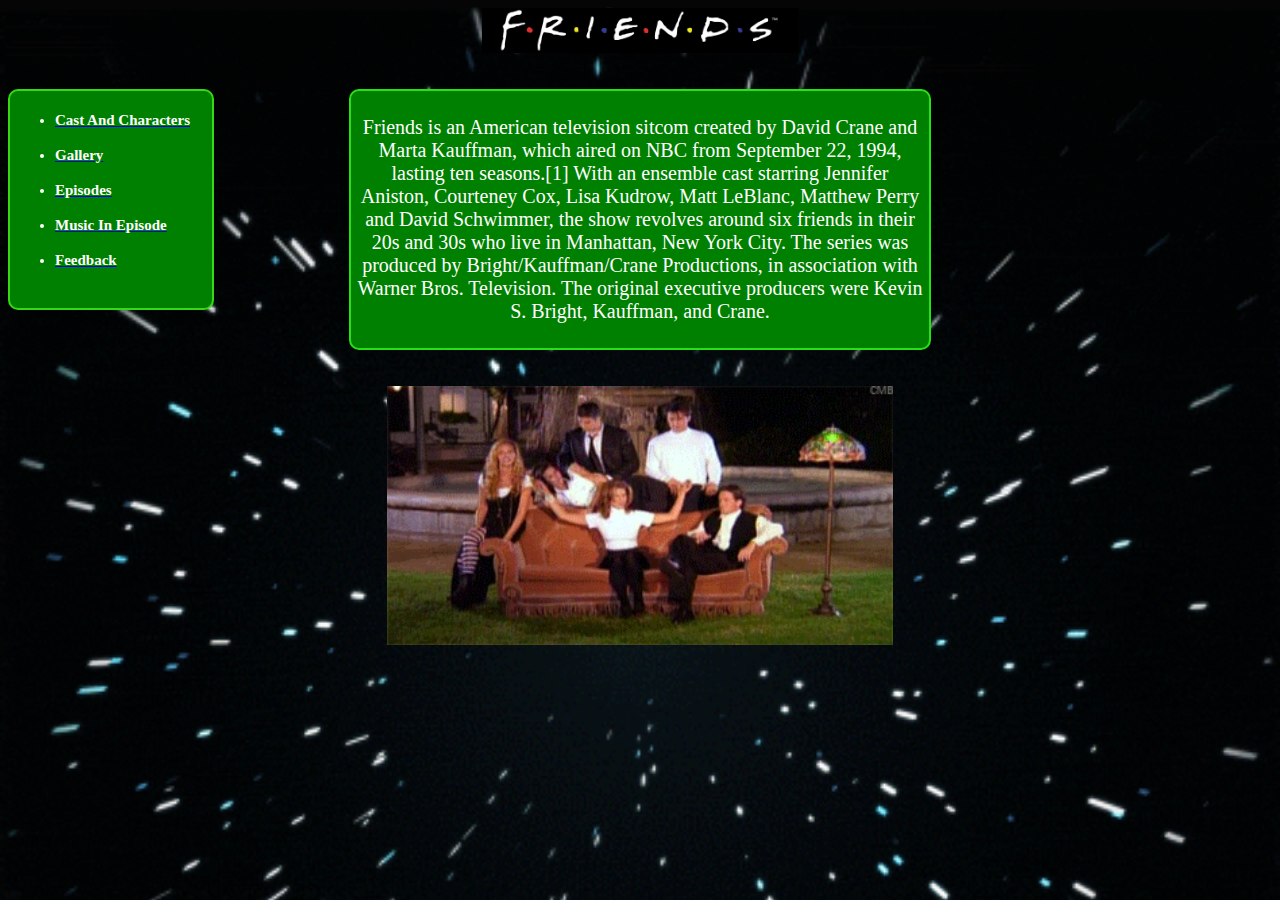
<file: index.html>
<!DOCTYPE html>
<html lang="en">
<head>
    <meta charset="UTF-8">
    <meta http-equiv="X-UA-Compatible" content="IE=edge">
    <meta name="viewport" content="width=device-width, initial-scale=1.0">
    <title>friends 90s style</title>
    <link rel="stylesheet" href="style.css">

</head>

<body>
    <header>
        <img class="img" src="friend.jpg">
            
   <audio autoplay>
       <source src="ill be there.mp3" type="audio/mp3">
   </audio>

<br/>
<br/>
</header>


   <nav class="center">
<ul>
    <a href="cast.html"> <li>Cast And Characters</li><br> </a>
    <a href="gallery.html"> <li>Gallery</li><br></a>
    <a href="episode.html"> <li>Episodes</li><br></a>
    <a href="music.html"> <li>Music In Episode</li><br></a>
    <a href="feedback.html"> <li>Feedback</li><br></a>
    
</ul>
</nav>

<div class="text">
<p>Friends is an American television sitcom created by David Crane and Marta Kauffman, which aired on NBC from September 22, 1994, lasting ten seasons.[1] With an ensemble cast starring Jennifer Aniston, Courteney Cox, Lisa Kudrow, Matt LeBlanc, Matthew Perry and David Schwimmer, the show revolves around six friends in their 20s and 30s who live in Manhattan, New York City. The series was produced by Bright/Kauffman/Crane Productions, in association with Warner Bros. Television. The original executive producers were Kevin S. Bright, Kauffman, and Crane.</p>
  </div>
  <br/>
  <br/>
      <img src="friend01.gif">
  
<br/><br/>

</body>
</html>
</file>
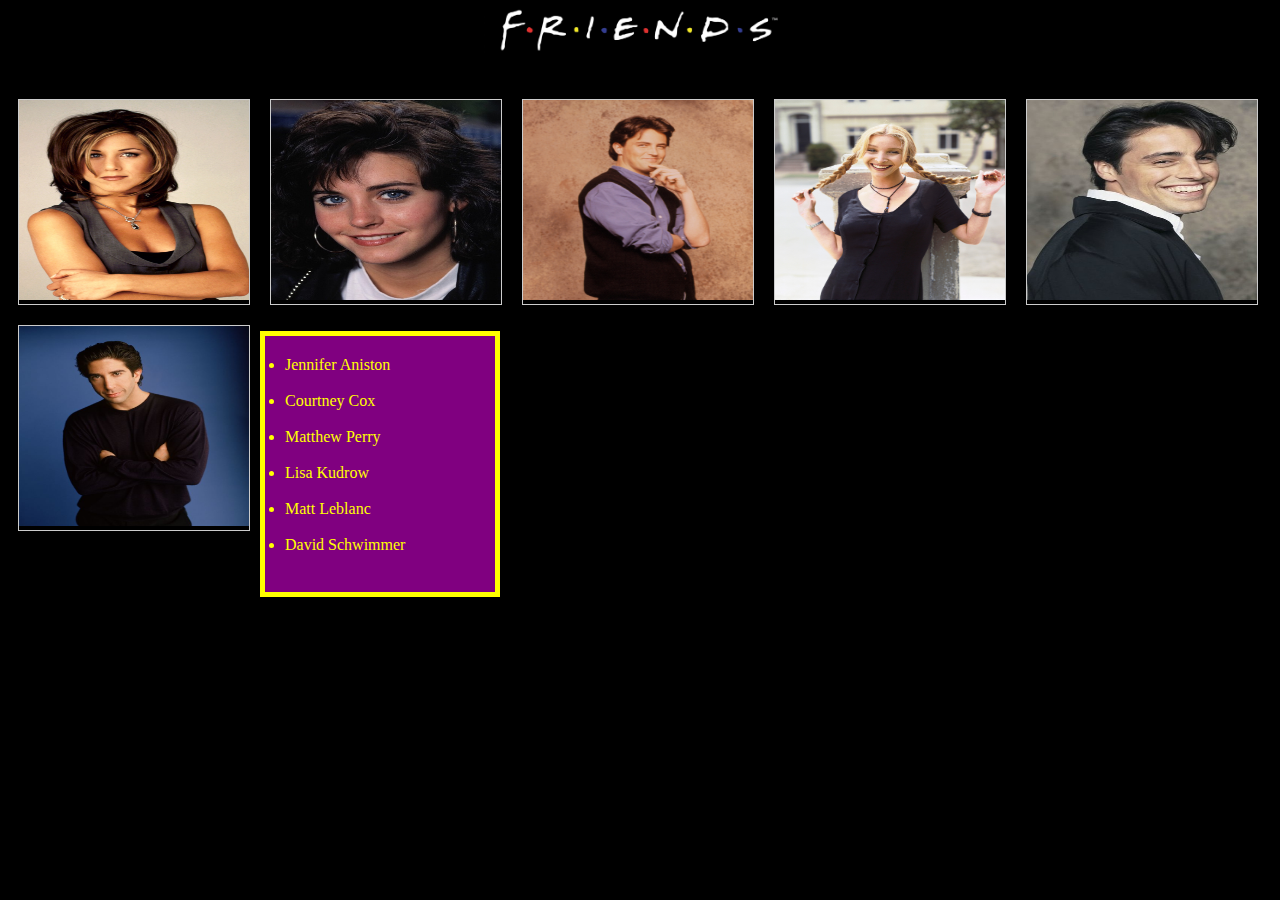
<file: cast.html>
<!DOCTYPE html>
<html lang="en">
<head>
    <meta charset="UTF-8">
    <meta http-equiv="X-UA-Compatible" content="IE=edge">
    <meta name="viewport" content="width=device-width, initial-scale=1.0">
    <title>cast and characters</title>
    <link rel="stylesheet" href="./css/cast.css">
</head>
<body>
    <header>
        <a href="index.html"><img class="img" src="friend.jpg"></a>
     </br>
     </br>
     </header>
     <div class="gallery">
        <a target="_blank" href="./gallery img/ja.jpg">
          <img src="./gallery img/ja.jpg" alt="Cinque Terre" width="600" height="400">
        </a>
      </div>
      
      <div class="gallery">
        <a target="_blank" href="./gallery img/cpic.jpg">
          <img src="./gallery img/cpic.jpg" alt="Forest" width="600" height="400">
        </a>
        
      </div>
      
      <div class="gallery">
        <a target="_blank" href="./gallery img/mpic.jpg">
          <img src="./gallery img/mpic.jpg" alt="Northern Lights" width="600" height="400">
        </a>
      </div>
      
      <div class="gallery">
        <a target="_blank" href="./gallery img/lk.jpg">
          <img src="./gallery img/lk.jpg" alt="Mountains" width="600" height="400">
        </a>
      </div>
      <div class="gallery">
        <a target="_blank" href="./gallery img/mb.jpg">
          <img src="./gallery img/mb.jpg" alt="Mountains" width="600" height="400">
        </a>
      </div>
      <div class="gallery">
        <a target="_blank" href="./gallery img/ds.png">
          <img src="./gallery img/ds.png" alt="Mountains" width="600" height="400">
        </a>
      
      </div>
      <br/>
      <br/>
      <br/>
        <ul class="a">
          
            <li>Jennifer Aniston</li><br/>
            <li>Courtney Cox</li><br/>
            <li>Matthew Perry</li><br/>
            <li>Lisa Kudrow</li><br/>
            <li>Matt Leblanc</li><br/>
            <li>David Schwimmer</li><br/>
        </ul>
        
</body>
</html>
</file>
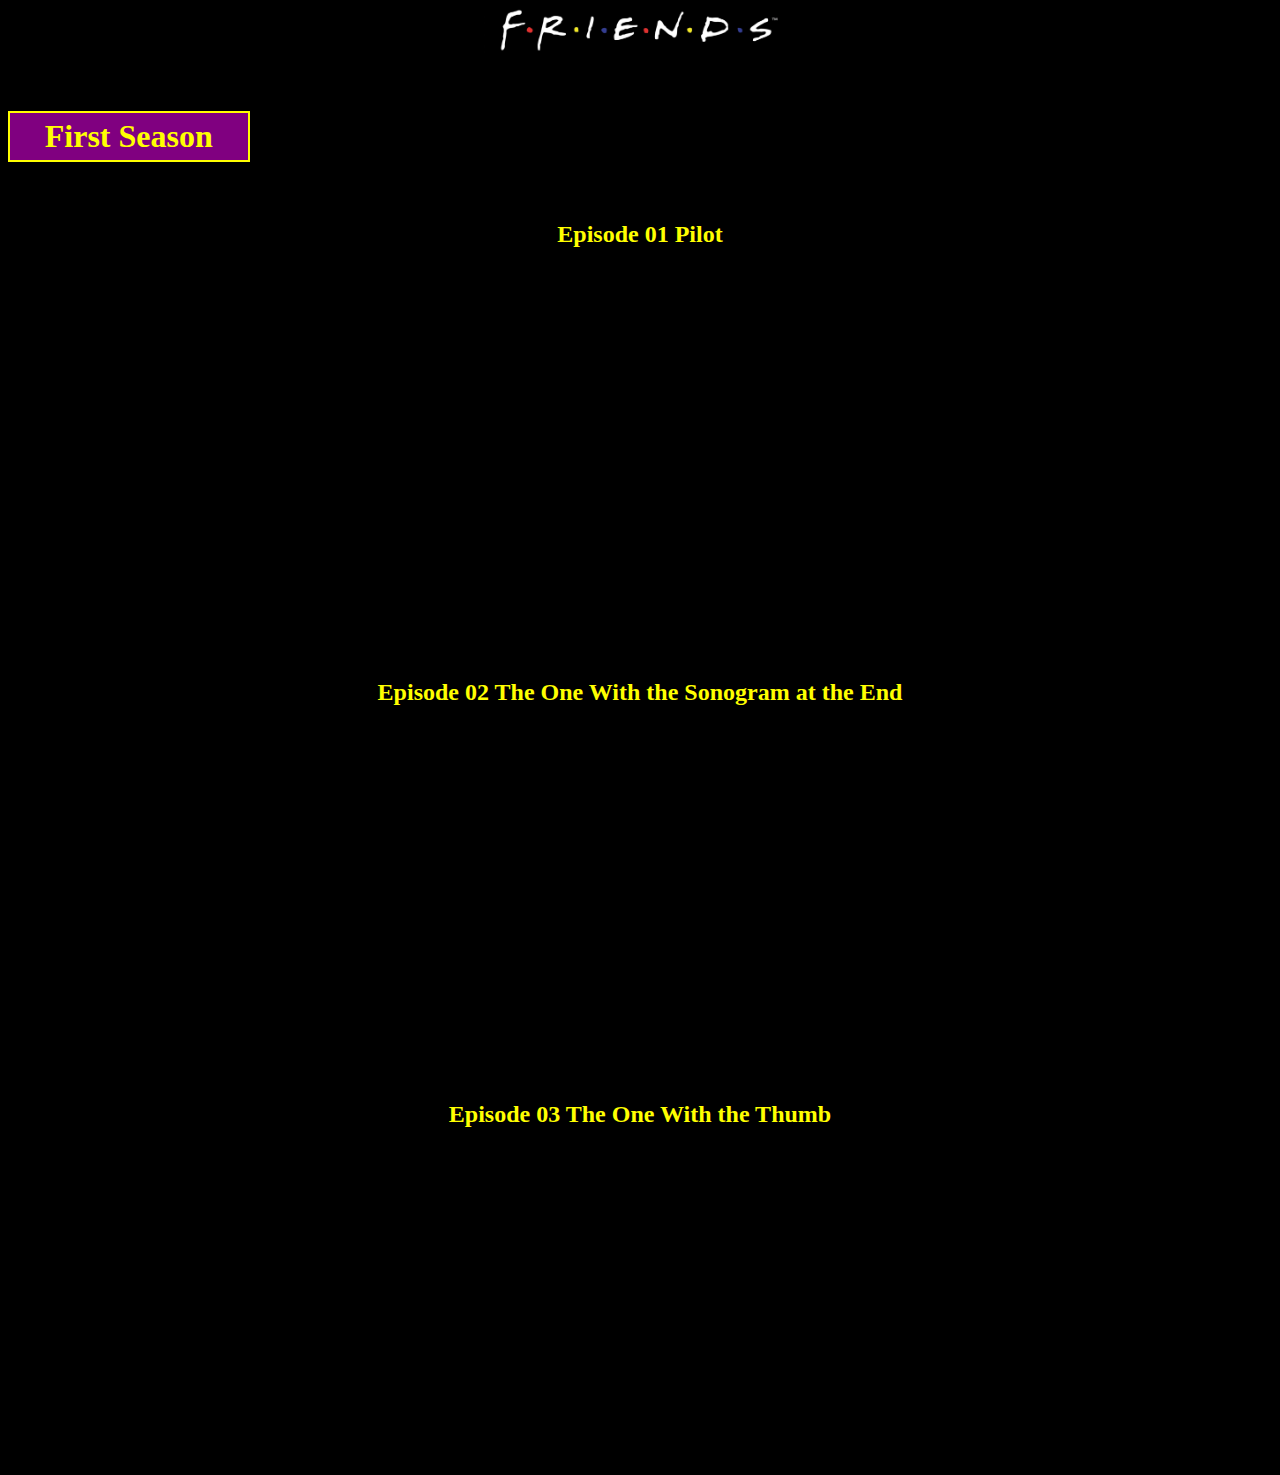
<file: episode.html>
<!DOCTYPE html>
<html lang="en">
<head>
    <meta charset="UTF-8">
    <meta http-equiv="X-UA-Compatible" content="IE=edge">
    <meta name="viewport" content="width=device-width, initial-scale=1.0">
    <title>episode</title>
    <link rel="stylesheet" href="./css/episode.css">
</head>
<body>
    <header>
        <a href="index.html"><img class="img" src="friend.jpg"></a>     </br>
     </br>
     </header>
     <h1><b>First Season</b></h1><br>
<div>
    <h2>Episode 01 Pilot</h2>
    <iframe width="560" height="315" src="https://www.youtube.com/embed/XybD1zTROk8?start=2" title="YouTube video player" frameborder="0" allow="accelerometer; autoplay; clipboard-write; encrypted-media; gyroscope; picture-in-picture" allowfullscreen>
        </iframe>
        </div>
<br/>
<br/>

<br/><br/>
        <div>
            <h2>Episode 02 The One With the Sonogram at the End</h2>
            <iframe width="560" height="315" src="https://www.youtube.com/embed/XybD1zTROk8?start=2" title="YouTube video player" frameborder="0" allow="accelerometer; autoplay; clipboard-write; encrypted-media; gyroscope; picture-in-picture" allowfullscreen>
                </iframe>
                </div>

                <br/><br/>
        <div>
            <h2>Episode 03 The One With the Thumb</h2>
            <iframe width="560" height="315" src="https://www.youtube.com/embed/XybD1zTROk8?start=2" title="YouTube video player" frameborder="0" allow="accelerometer; autoplay; clipboard-write; encrypted-media; gyroscope; picture-in-picture" allowfullscreen>
                </iframe>
                </div>
        
</ul>
</body>
</html>
</file>
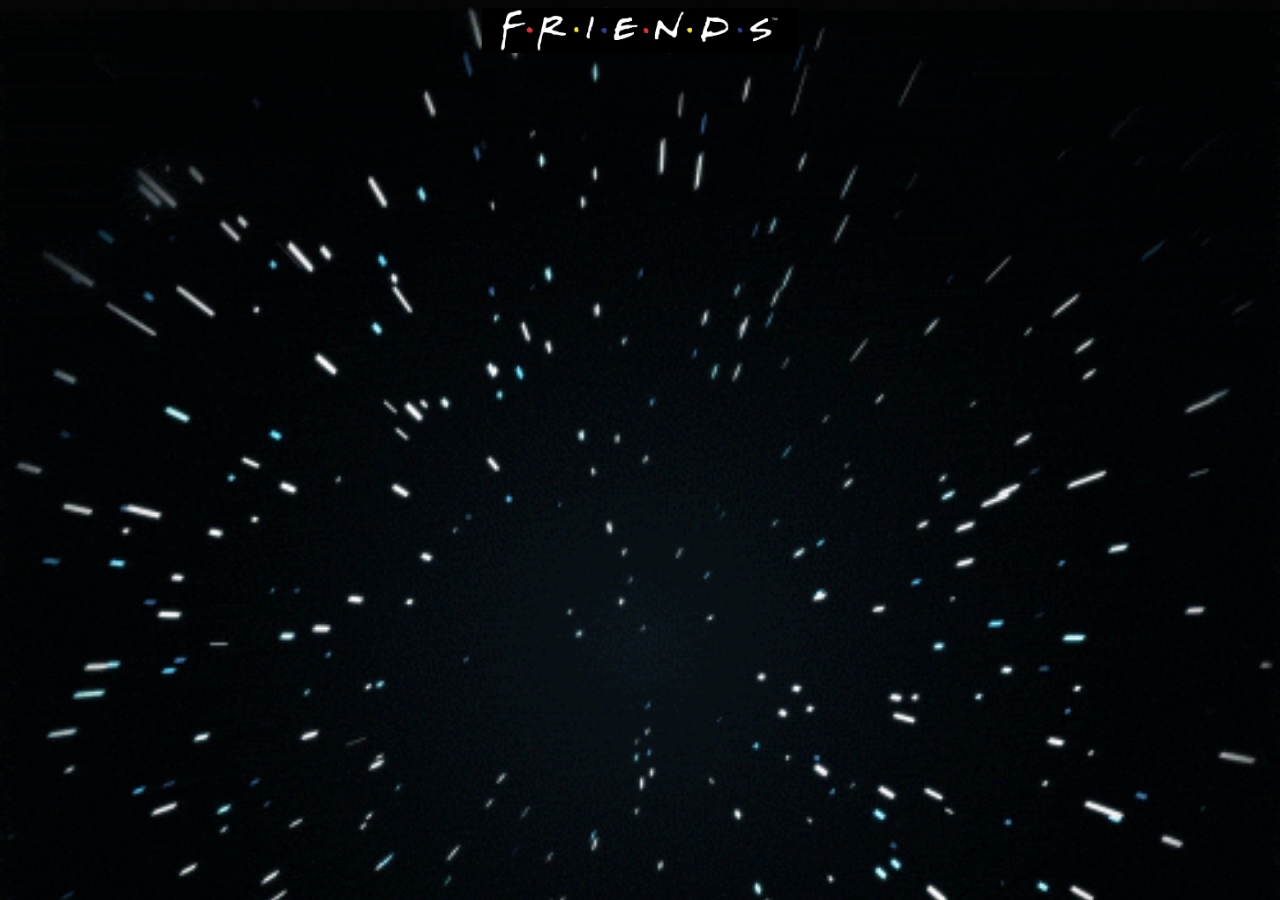
<file: feedback.html>
<!DOCTYPE html>
<html lang="en">
<head>
    <meta charset="UTF-8">
    <meta http-equiv="X-UA-Compatible" content="IE=edge">
    <meta name="viewport" content="width=device-width, initial-scale=1.0">
    <title>cast and characters</title>
    <link rel="stylesheet" href="style.css">
</head>
<body>
    <header>
        <a href="index.html"><img class="img" src="friend.jpg"></a>     </br>
     </br>
     </header>
</html>
</file>
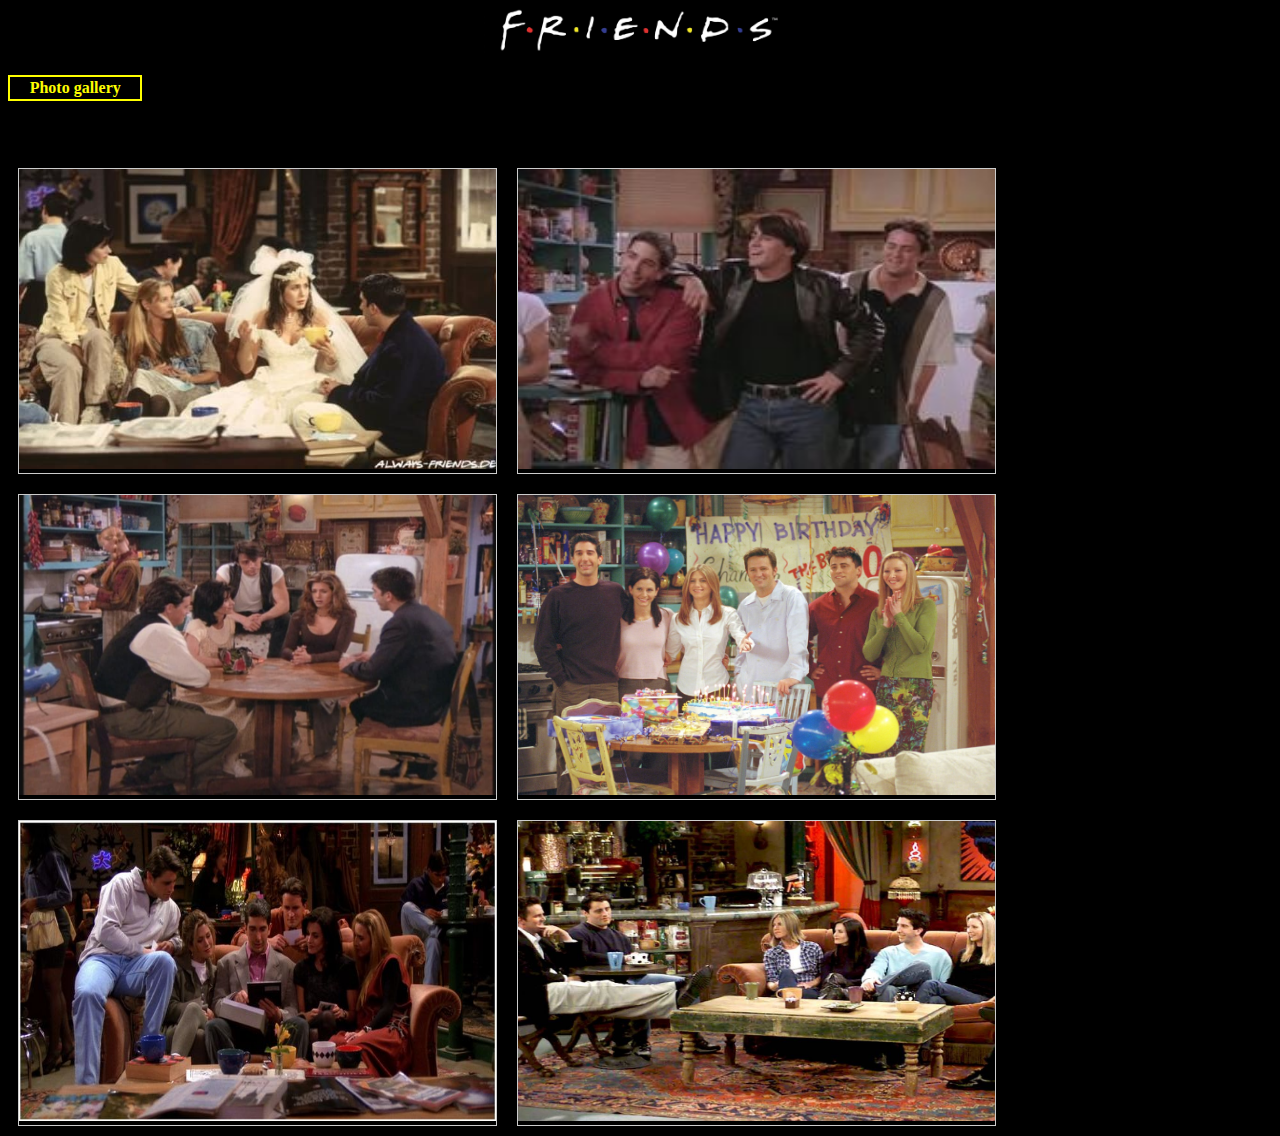
<file: gallery.html>
<!DOCTYPE html>
<html lang="en">
<head>
    <meta charset="UTF-8">
    <meta http-equiv="X-UA-Compatible" content="IE=edge">
    <meta name="viewport" content="width=device-width, initial-scale=1.0">
    <title>cast and characters</title>
    <link rel="stylesheet" href="./css/gallery.css">
</head>
<body>
    <header>
      
        <a href="index.html"><img class="img" src="friend.jpg"></a> 
        <h4>Photo gallery</h4>    
    </br>
     </br>
     </header>

     <div class="gallery">
      <a target="_blank" href="./gallery img/01.jpg">
        <img src="./gallery img/01.jpg" alt="Cinque Terre" width="600" height="400">
      </a>
    </div>
    
    <div class="gallery">
      <a target="_blank" href="./gallery img/02.jpg">
        <img src="./gallery img/02.jpg" alt="Forest" width="600" height="400">
      </a>
      
    </div>
    
    <div class="gallery">
      <a target="_blank" href="./gallery img/03.jpg">
        <img src="./gallery img/03.jpg" alt="Northern Lights" width="600" height="400">
      </a>
    </div>
    
    <div class="gallery">
      <a target="_blank" href="./gallery img/04.jpg">
        <img src="./gallery img/04.jpg" alt="Mountains" width="600" height="400">
      </a>
    </div>
    <div class="gallery">
      <a target="_blank" href="./gallery img/05.jpg">
        <img src="./gallery img/05.jpg" alt="Mountains" width="600" height="400">
      </a>
    </div>
    <div class="gallery">
      <a target="_blank" href="./gallery img/06.jpg">
        <img src="./gallery img/06.jpg" alt="Mountains" width="600" height="400">
      </a>
    </div>
      
</body>
</html>
</file>
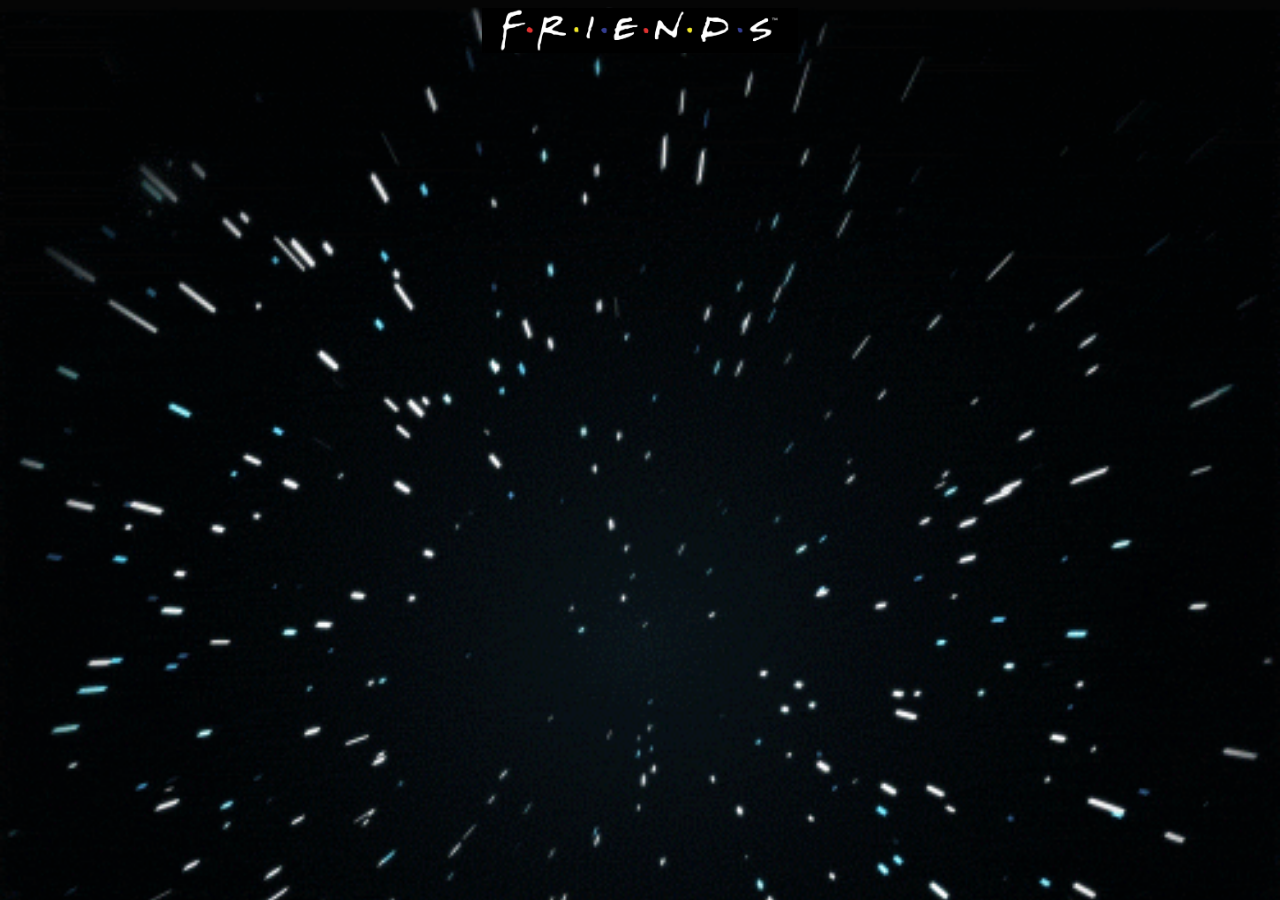
<file: music.html>
<!DOCTYPE html>
<html lang="en">
<head>
    <meta charset="UTF-8">
    <meta http-equiv="X-UA-Compatible" content="IE=edge">
    <meta name="viewport" content="width=device-width, initial-scale=1.0">
    <title>cast and characters</title>
    <link rel="stylesheet" href="style.css">
</head>
<body>
    <header>
        <a href="index.html"><img class="img" src="friend.jpg"></a>     
    </br>
     </br>
     </header>
</body>
</html>
</file>
<file: style.css>
body {
    background-image: url(fgif.gif);
    background-position:top;
    background-repeat: no-repeat;
    background-size: cover;
    background-attachment: fixed;
    
    }
    
    .img {
        display: block;
        margin-left: auto;
        margin-right: auto;
        width: 25%;
        
    }

    .center{
        border: 2px solid rgba(54, 219, 21, 0.986);
        border-radius: 10px;
        width: 15%;
        margin:initial;
        padding: 5px;
        position: absolute;
        background-color:green
        
    }

li{
        font-size: 15px;
        font-weight: bolder;
        color: white;
        font-family: lucida console;
        
    }


    img {
        margin-left: auto;
        margin-right: auto;
        
        display: block;
        width: 40%;
    }


.text {
background-color: green;
border-radius: 10px;
border: 2px solid rgb(38, 226, 20);
width: 45%;
margin: auto;
padding: 5px;

}

    p{
        color:white;
        font-size: 20px;
        text-align: center;
        font-family: lucida console;

    }

    footer{
        color: white;
        text-align: center;
    }
</file>
<file: css/cast.css>
body {
    background-color: black;
    background-position:top;
    background-repeat: no-repeat;
    background-size: cover;
    background-attachment: fixed;
    
    }
    
    .img {
        display: block;
        margin-left: auto;
        margin-right: auto;
        width: 25%;
        
    }
    .center{
        border: 5px solid rgba(54, 219, 21, 0.986);
        border-radius: 10px;
        width: 18%;
        margin:initial;
        padding: 10px;
        position: absolute;
        background-color:green
        
    }
    div.gallery {
        margin: 10px;
         border: 1px solid #ccc;
         float: left;
         width: 230px;
       }
       
       div.gallery img {
         width: 230px;
         height: 200px;
       }

       ul.a{
           color: yellow;
           font-family: lucida console;
           position:relative;
           border:5px solid yellow;
           width: 15%;
           float: left;
           padding: 20px;
           background-color: purple;
           

       }
</file>
<file: css/episode.css>
body {
    background-color: black;
    background-position:top;
    background-repeat: no-repeat;
    background-size: cover;
    background-attachment: fixed;
    
    }
    
    .img {
        display: block;
        margin-left: auto;
        margin-right: auto;
        width: 25%;
        
    }
    .center{
        border: 5px solid rgba(54, 219, 21, 0.986);
        border-radius: 10px;
        width: 18%;
        margin:initial;
        padding: 10px;
        position: absolute;
        background-color:green
        
    }
    
    h1{
        color:yellow;
        border: 2px solid yellow;
        background-color: purple;
        width: 18%;
        text-align: center;
        font-family: lucida console;
        padding: 5px;
    }

    li{
        color: yellow;
        font-family: lucida console;
        text-align: center;
        font-size: 30px;
        padding: 10px;
        
    }
   
    h2{
        color:yellow;
        text-align: center;
        font-family: lucida console;
      
    }

    div {
        text-align: center;
    }
</file>
<file: css/gallery.css>
body {
    background-color: black;
    background-position:top;
    background-repeat: no-repeat;
    background-size: cover;
    background-attachment: fixed;
    
    }
    
    .img {
        display: block;
        margin-left: auto;
        margin-right: auto;
        width: 25%;
        
    }
    .center{
        border: 5px solid rgba(54, 219, 21, 0.986);
        border-radius: 10px;
        width: 18%;
        margin:initial;
        padding: 10px;
        position: absolute;
        background-color:green
        
    }



div.gallery {
   margin: 10px;
    border: 1px solid #ccc;
    float: left;
    width: 477px;
    
   
  }
  
  div.gallery img {
    width: 100%;
    height: 300px;
  }
  
  h4 {
      color: yellow;
      font-family:lucida console;
      border: 2px solid yellow;
      width:10%;
      padding: 2px;
      text-align: center;
    
  }
</file>
